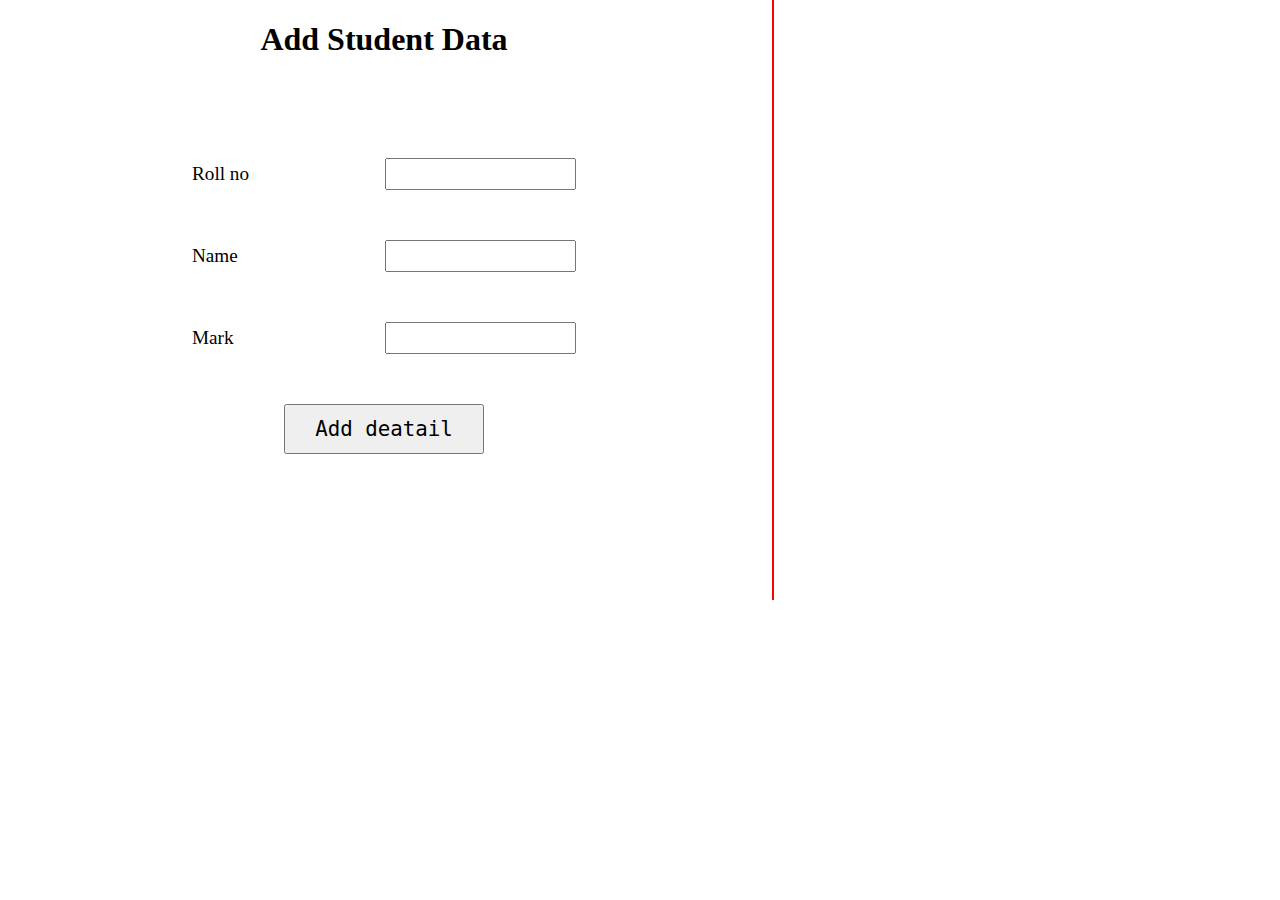
<file: detail upload/index.html>
<!DOCTYPE html>
<html lang="en">
<head>
    <meta charset="UTF-8">
    <meta http-equiv="X-UA-Compatible" content="IE=edge">
    <meta name="viewport" content="width=device-width, initial-scale=1.0">
    <title>Detail Upload</title>
    <link rel="stylesheet" href="style.css">
</head>
<body>
    <form action="">
        <h1>Add Student Data</h1>
        <div>
            <label for="roll">Roll no</label>
            <input type="number" id="roll" name="roll">
        </div>

        <div>
            <label for="name">Name</label>
            <input type="text" id="name" name="name">
        </div>

        <div>
            <label for="mark">Mark</label>
            <input type="number" id="mark" name="mark">
        </div>
        <button type="submit">Add deatail</button>
    </form>
    <!-- add items -->
    <div id="items"></div>

    <script
  src="https://code.jquery.com/jquery-3.6.1.js"
  integrity="sha256-3zlB5s2uwoUzrXK3BT7AX3FyvojsraNFxCc2vC/7pNI="
  crossorigin="anonymous"></script>

    <script src="script.js"></script>
    
</body>
</html>
</file>
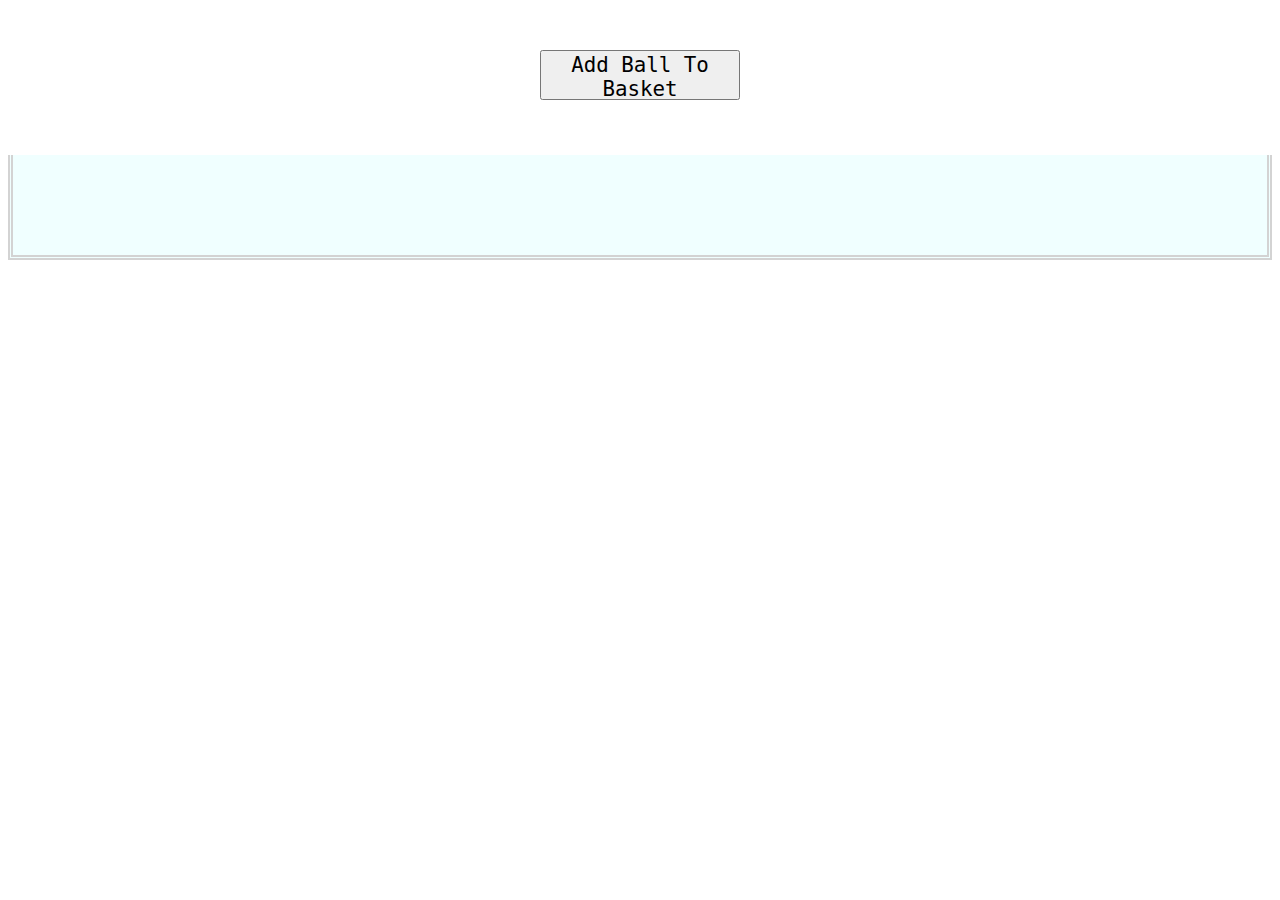
<file: put ball in backet/index.html>
<!DOCTYPE html>
<html lang="en">
<head>
    <meta charset="UTF-8">
    <meta http-equiv="X-UA-Compatible" content="IE=edge">
    <meta name="viewport" content="width=device-width, initial-scale=1.0">
    <title>collect ball in bascket</title>
    <link rel="stylesheet" href="style.css">
</head>
<body>
    <button type="submit">Add Ball To Basket</button>
        
    <div id="box"></div>



    <script src="https://code.jquery.com/jquery-3.6.1.js" integrity="sha256-3zlB5s2uwoUzrXK3BT7AX3FyvojsraNFxCc2vC/7pNI=" crossorigin="anonymous"></script>
    <script src="script.js"></script>
</body>
</html>
</file>
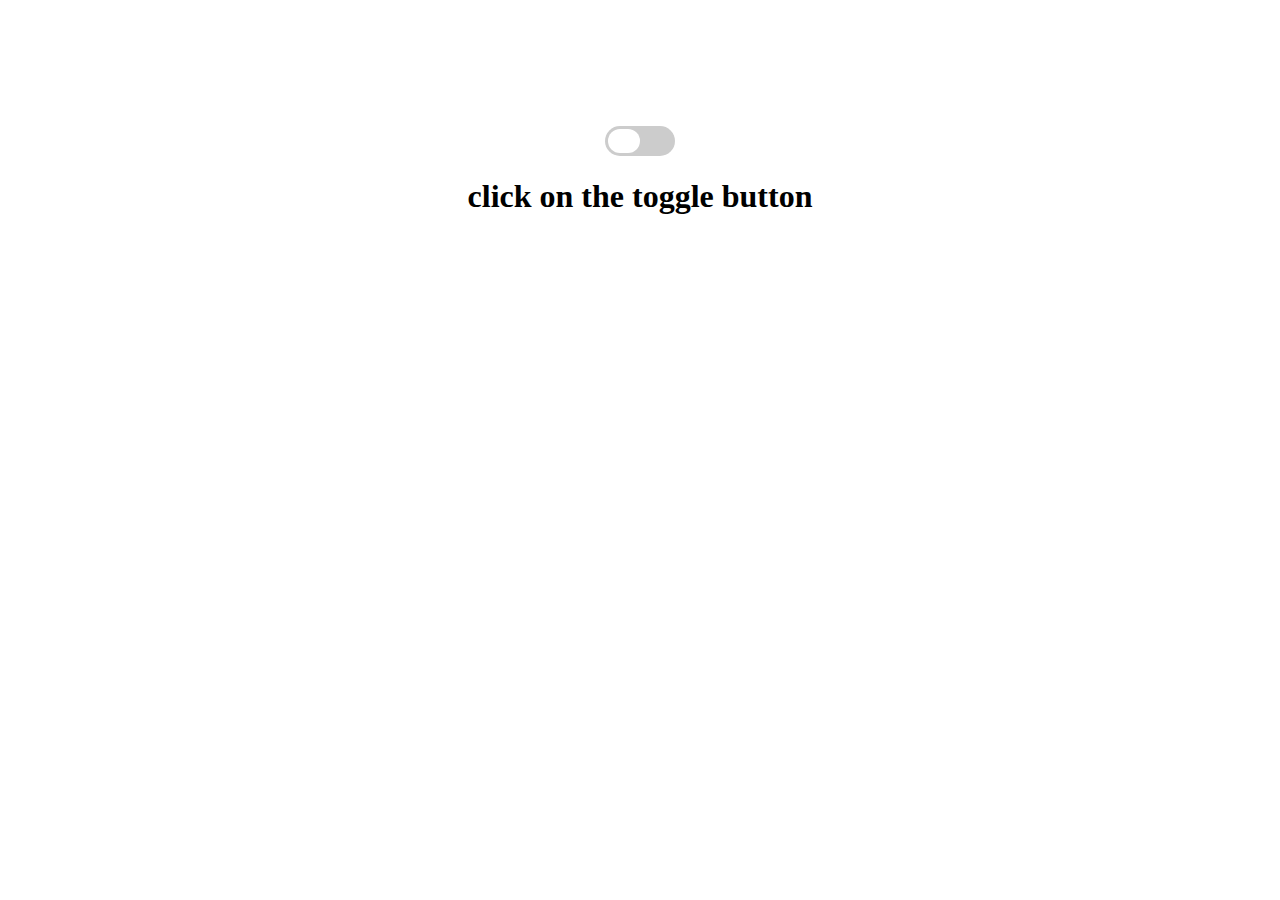
<file: toggle mode using jquery/index.html>
<!DOCTYPE html>
<html lang="en">
<head>
    <meta charset="UTF-8">
    <meta http-equiv="X-UA-Compatible" content="IE=edge">
    <meta name="viewport" content="width=device-width, initial-scale=1.0">
    <title>Document</title>
    <link rel="stylesheet" href="style.css">
</head>
<body>
    <div class="outer">
        <div class="inner">
            <div class="toggler"></div>

        </div>
        <h1>click on the toggle button</h1>
    </div>
    <script src="script.js"></script>
</body>
</html>
</file>
<file: detail upload/style.css>
body{
    margin: 0;
    height: 600px;
}
form{
    display: inline-flex;
    flex-direction: column;
    align-items: center;
    width: 60%;
    margin: auto;
    vertical-align: top;
    height: 100%;
    border-right: 1px solid greay;

}
form h1{
    margin-bottom: 50px;

}
form > div{
    margin-top: 50px;
    display: flex;
    width: 50%;
    justify-content: space-between;
    font-size: 1.2rem;
}
form label{
    padding: 5px 0;
    /* color: aqua; */
}
form  input{
    padding: 5px;
}
button{
    width: 200px;
    height: 50px;
    display: block;
    margin-top: 50px;
    font-family: monospace;
    font-size: 1.3rem;
    cursor: pointer;
}
button:hover{
    box-shadow: 0px 0px 30px 2px gray;
}
#items{
    display: inline-block;
    width: 39%;
    overflow: auto;
    height: 100%;
    border-left:2px solid red;
}
.item{
    margin-top: 20px;
    font-size: 1.2rem;
    padding: 10px 20px;
}
.item.item:nth-child(2n){
    background-color: gray;
}
.highlight{
    background-color: green;
    color: white;
    padding: 0 10px;
}
</file>
<file: put ball in backet/style.css>
button {
    width: 200px;
    height: 50px;
    display: block;
    margin: auto;
    margin-top: 50px;
    font-family: monospace;
    font-size: 1.3rem;
    cursor:pointer;
}
button:hover {
    box-shadow: 0px 0px 30px 2px grey;
}
#box {
    border: 5px double lightgrey;
    border-top: none;
    margin-top: 55px;
    display: flex; 
     flex-wrap: wrap-reverse;
    min-height: 100px;
    background-color: azure;
}
.ball {
    width: 100px;
    height: 100px;
    border-radius: 50%;
}
</file>
<file: toggle mode using jquery/style.css>
.outer{
    width: 30%;
    height: 200px;
    margin: auto;
    margin-top: 10%;
   
    align-items: center;
    display: flex;
    flex-direction: column;
}
.inner{
    height: 30px;
    width: 70px;
    position: relative;
    border-radius: 20px;
    background-color: #cccccc;
    box-sizing: border-box;
    padding: 3px;

}
.toggler{
    height: 100%;
    width: 50%;
    background-color: white;
    border-radius: inherit;
    float: left;

}
</file>
